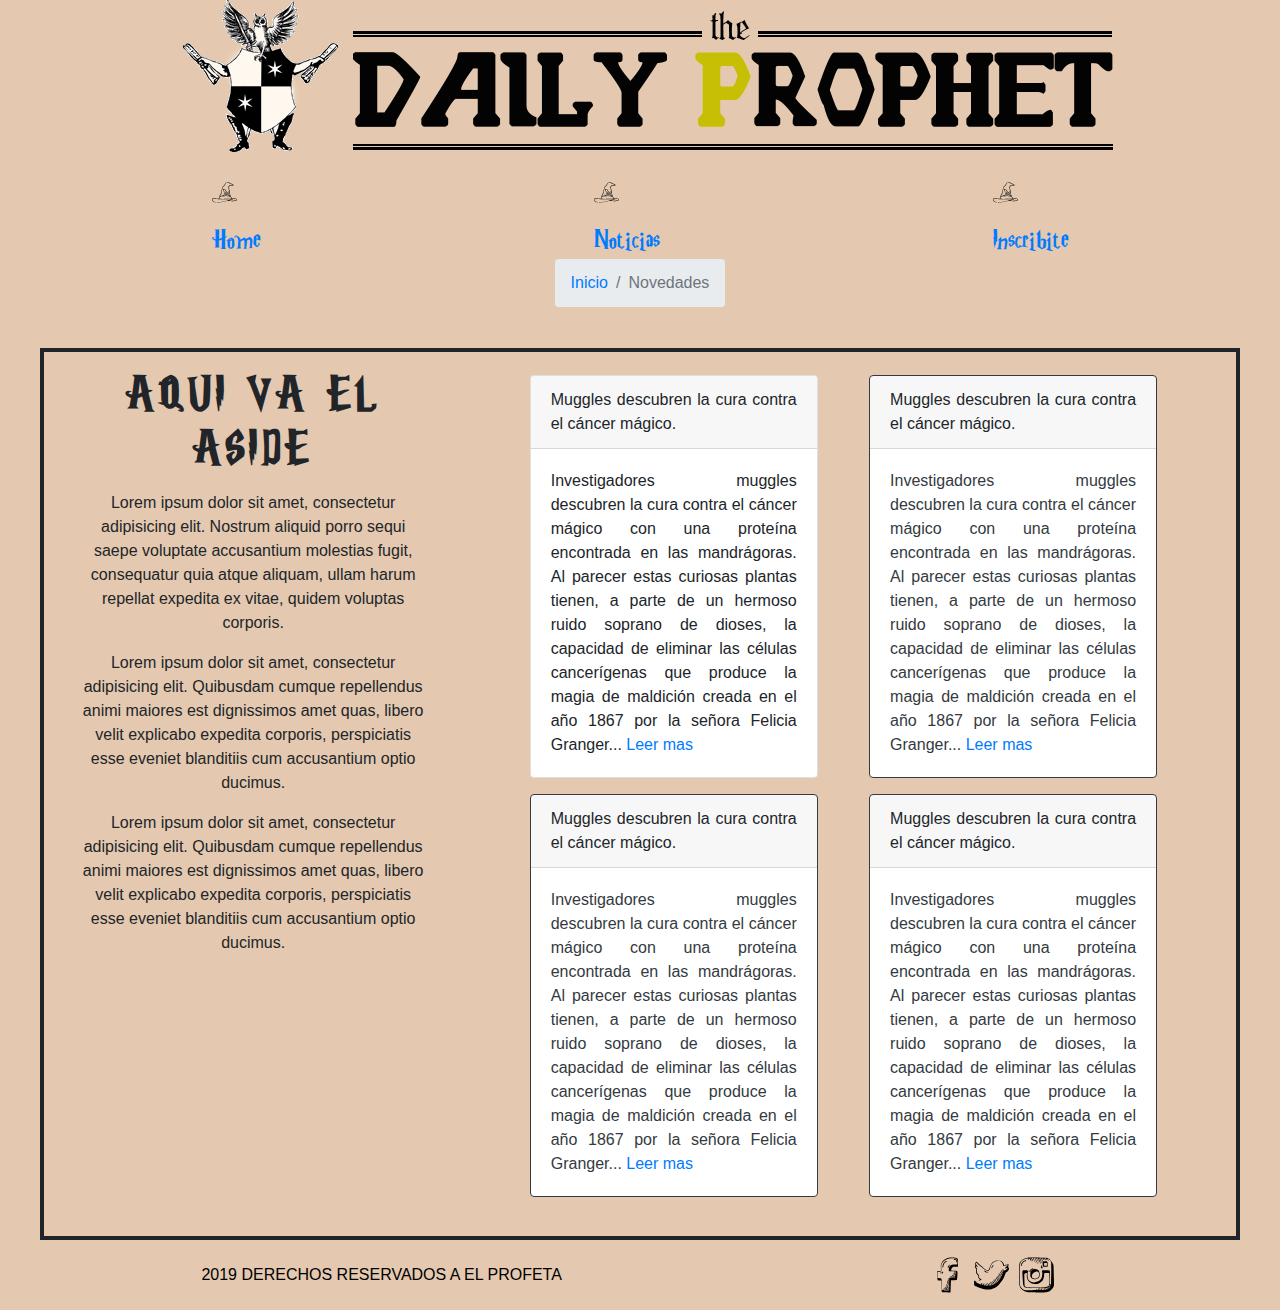
<file: pages/novedades.html>
<!DOCTYPE html>
<html lang="en">
<head>
	<meta charset="UTF-8">
	<meta name="viewport" content="width=device-width, user-scalable=no, initial-scale=1.0, maximum-scale=1.0, minimum-scale=1.0">
	<title>El Profeta</title>
	<!-- <link rel="stylesheet" href="../css/bootstrap.min.css">  -->
	<link rel="stylesheet" href="../css/main.css">
	<link rel="stylesheet" href="https://use.fontawesome.com/releases/v5.6.3/css/all.css" integrity="sha384-UHRtZLI+pbxtHCWp1t77Bi1L4ZtiqrqD80Kn4Z8NTSRyMA2Fd33n5dQ8lWUE00s/" crossorigin="anonymous">
	<link rel="shortcut icon" href="../images/logo.png" type="image/png">
</head>
<body>
	<div class="contenedorNoticias">
		<!--
			==========
			= HEADER =
			==========
		-->
		<header>
			<div class="logos">
				<a href="../index.html"><img src="../images/logo.png"></a>
				<img src="../images/title.png">
			</div>
			<div class="menu">
				<a href="../index.html" role="button">
					<figure>
						<img src="../images/icons/harry-potter (2).svg" alt="gorro" width="25px" height="25px">
					</figure>
				Home</a>
				<a href="noticias.html" role="button">
					<figure>
						<img src="../images/icons/harry-potter (2).svg" alt="gorro" width="25px" height="25px">
					</figure>
				Noticias</a>
				<a class="" href="registro.html" role="button">
					<figure>
						<img src="../images/icons/harry-potter (2).svg" alt="gorro" width="25px" height="25px">
					</figure>
				Inscribite</a>
			</div>
			<!--
			=================
			=  BREADCRUMBS  =
			=================
			-->
			<nav aria-label="breadcrumb">
				<ol class="breadcrumb">
					<li class="breadcrumb-item"><a href="../index.html">Inicio</a></li>
					<li class="breadcrumb-item active">Novedades</li>
				</ol>
			</nav>
		</header>
		<!-- Fin del header -->
		
		<!--
		==================================
		=  MAIN QUE INCLUYE DOS SECTION  =
		==================================
		-->
		<main>
			<section class="sec1">
			<div class="contenido">
				<aside class="col-4">
					<h1>AQUI VA EL ASIDE</h1>
					<p>Lorem ipsum dolor sit amet, consectetur adipisicing elit. Nostrum aliquid porro sequi saepe voluptate accusantium molestias fugit, consequatur quia atque aliquam, ullam harum repellat expedita ex vitae, quidem voluptas corporis.</p>

					<p>Lorem ipsum dolor sit amet, consectetur adipisicing elit. Quibusdam cumque repellendus animi maiores est dignissimos amet quas, libero velit explicabo expedita corporis, perspiciatis esse eveniet blanditiis cum accusantium optio ducimus.</p>

					<p>Lorem ipsum dolor sit amet, consectetur adipisicing elit. Quibusdam cumque repellendus animi maiores est dignissimos amet quas, libero velit explicabo expedita corporis, perspiciatis esse eveniet blanditiis cum accusantium optio ducimus.</p>
				</aside>
				<article class="art1 col-8">
					<!-- 
					======================================
					=      AQUI EMPIEZAN LOS CARDS       =
					======================================
					-->
					<div class="row justify-content-around">
						<div class="card mb-3" style="max-width: 18rem;">
	                          <div class="card-header">Muggles descubren la cura contra el cáncer mágico.</div>
	                          <div class="card-body">
	                            <p class="card-text">Investigadores muggles descubren la cura contra el cáncer mágico con una proteína encontrada en las mandrágoras. Al parecer estas curiosas plantas tienen, a parte de un hermoso ruido soprano de dioses, la capacidad de eliminar las células cancerígenas que produce la magia de maldición creada en el año 1867 por la señora Felicia Granger... <a href="#" title="">Leer mas</a></p>
	                          </div>
	                    </div>
	                    <div class="card border-dark mb-3" style="max-width: 18rem;">
	                          <div class="card-header">Muggles descubren la cura contra el cáncer mágico.</div>
	                              <div class="card-body text-dark">
	                                <p class="card-text">Investigadores muggles descubren la cura contra el cáncer mágico con una proteína encontrada en las mandrágoras. Al parecer estas curiosas plantas tienen, a parte de un hermoso ruido soprano de dioses, la capacidad de eliminar las células cancerígenas que produce la magia de maldición creada en el año 1867 por la señora Felicia Granger... <a href="#" title="">Leer mas</a></p>
	                          </div>
	                    </div>
	                    <div class="card border-dark mb-3" style="max-width: 18rem;">
	                          <div class="card-header">Muggles descubren la cura contra el cáncer mágico.</div>
	                              <div class="card-body text-dark">
	                                <p class="card-text">Investigadores muggles descubren la cura contra el cáncer mágico con una proteína encontrada en las mandrágoras. Al parecer estas curiosas plantas tienen, a parte de un hermoso ruido soprano de dioses, la capacidad de eliminar las células cancerígenas que produce la magia de maldición creada en el año 1867 por la señora Felicia Granger... <a href="#" title="">Leer mas</a></p>
	                          </div>
	                    </div>
	                    <div class="card border-dark mb-3" style="max-width: 18rem;">
	                          <div class="card-header">Muggles descubren la cura contra el cáncer mágico.</div>
	                              <div class="card-body text-dark">
	                                <p class="card-text">Investigadores muggles descubren la cura contra el cáncer mágico con una proteína encontrada en las mandrágoras. Al parecer estas curiosas plantas tienen, a parte de un hermoso ruido soprano de dioses, la capacidad de eliminar las células cancerígenas que produce la magia de maldición creada en el año 1867 por la señora Felicia Granger... <a href="#" title="">Leer mas</a></p>
	                          </div>
	                    </div>
                    </div>
                    <!-- Fin de las cartas -->
				</article>
			</div>
			</section>
		</main>
		<!-- Fin del main -->

		<!-- 
		===========================
		=    INICIO DEL FOOTER    =
		===========================
		-->
		<footer>
			<div class="copyright">
				<i class="far fa-copyright"></i>2019 DERECHOS RESERVADOS A EL PROFETA
			</div>

			<!-- 
			===========================
			=    ICONOS DEL FOOTER    =
			===========================
			-->

			<div class="social">
				<img src="../images/icons/facebook.svg" width="40px" height="40px" alt="facebook">
				<img src="../images/icons/logo-dibujado-de-twitter.svg" width="40px" height="40px" alt="twitter">
				<img src="../images/icons/logo-dibujado-de-instagram.svg" width="40px" height="40px" alt="instagram">
			</div>
			<!-- Fin de los iconos del footer -->
		</footer>
		<!-- Fin del footer -->
	</div>
</body>
</html>
</file>
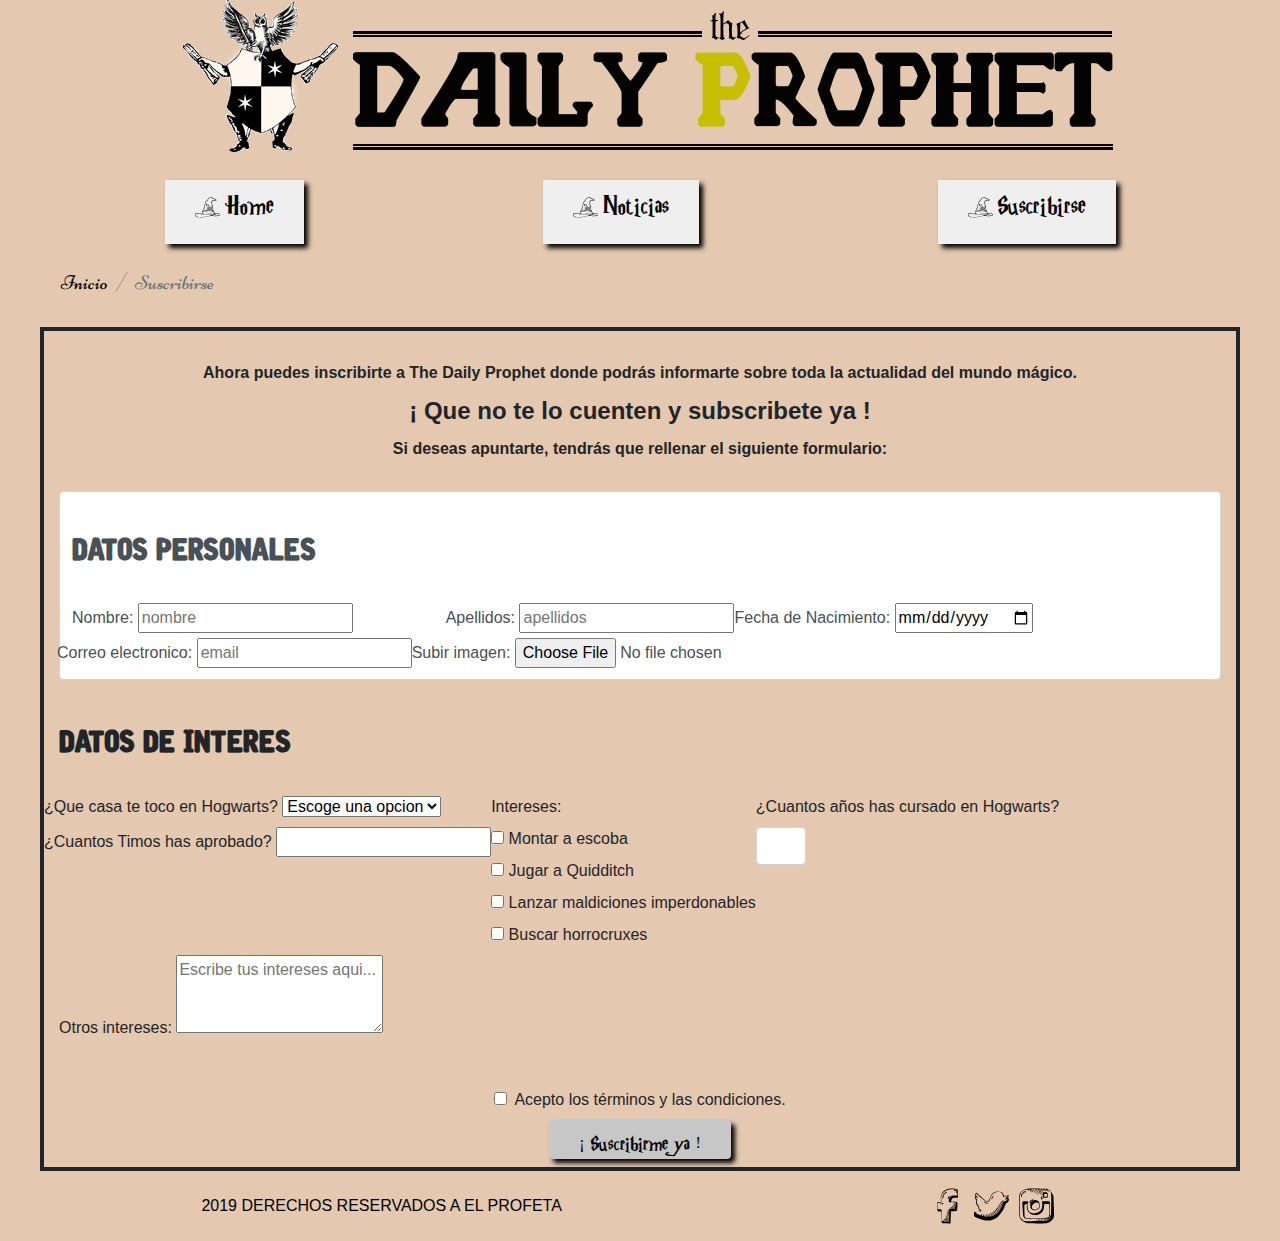
<file: pages/registro.html>
<!DOCTYPE html>
<html lang="en">
<head>
	<meta charset="UTF-8">
	<meta name="viewport" content="width=device-width, user-scalable=no, initial-scale=1.0, maximum-scale=1.0, minimum-scale=1.0">
	<title>El Profeta</title>
	<!-- <link rel="stylesheet" href="css/bootstrap.min.css"> --> 
	<link rel="stylesheet" href="../css/main.css">
	<link rel="stylesheet" href="https://use.fontawesome.com/releases/v5.6.3/css/all.css" integrity="sha384-UHRtZLI+pbxtHCWp1t77Bi1L4ZtiqrqD80Kn4Z8NTSRyMA2Fd33n5dQ8lWUE00s/" crossorigin="anonymous">
	<link rel="shortcut icon" href="../images/logo.png" type="image/png">
</head>
<body>
	<!--
		==========================
		=  CONTENEDOR PRINCIPAL  =
		==========================
	-->
	<div class="contenedorRegistro">
		<!--
			==========
			= HEADER =
			==========
		-->
		<header>
			<div class="logos">
				<a href="../index.html"><img src="../images/logo.png"></a>
				<img src="../images/title.png" class="editorial">
			</div>
			<div class="menu">
				<button>
				<a href="../index.html" role="button">
					<figure>
						<img src="../images/icons/harry-potter (2).svg" alt="gorro" width="25px" height="25px">
					</figure>
				Home</a>
				</button>
				<button>
				<a href="noticias.html" role="button">
					<figure>
						<img src="../images/icons/harry-potter (2).svg" alt="gorro" width="25px" height="25px">
					</figure>
				Noticias</a>
				</button>
				<button>
				<a class="" href="registro.html" role="button">
					<figure>
						<img src="../images/icons/harry-potter (2).svg" alt="gorro" width="25px" height="25px">
					</figure>
				Suscribirse</a>
				</button>
			</div>
			<!--
			=================
			=  BREADCRUMBS  =
			=================
			-->
			<nav class="migasPan">
				<ol>
					<li class="breadcrumb-item"><a href="../index.html">Inicio</a></li>
					<li class="breadcrumb-item active">Suscribirse</li>
				</ol>
			</nav>
		</header>
		<!--
			==================================
			=  MAIN QUE INCLUYE DOS SECTION  =
			==================================
		-->
		<main>
			<div class="textoForm">
				<h4>Ahora puedes inscribirte a The Daily Prophet donde podrás informarte sobre toda la actualidad del mundo mágico. </h4>
				<h2>¡ Que no te lo cuenten y subscribete ya !</h2>
				<h4>Si deseas apuntarte, tendrás que rellenar el siguiente formulario:</h4>
			</div>

			<form>
			  <div class="formulario">
			  	<h2>DATOS PERSONALES</h2>
			  	<div class="row">
			  		<div class="fila1">
				  		<label>Nombre:</label>
					    <input type="text" placeholder="nombre" required>
			  		</div>
			  		<div class="fila2">
					    <label>Apellidos:</label>
					    <input type="text" placeholder="apellidos" required>
				    </div>
				    <div class="fila3">
					    <label>Fecha de Nacimiento:</label>
					    <input type="date" required>
				    </div>
				    <div class="fila4">
					    <label>Correo electronico:</label>
					    <input type="email" placeholder="email" required>
				    </div>
				    <div class="fila5">
					    <label>Subir imagen:</label>
					    <input type="file" required>
				    </div>
				</div>
			  </div>
			</form>

			<form>
				<div class="formulario2">
					<h2>DATOS DE INTERES</h2>
				  	<div class="row">
				  		<div class="fila6">
						    <label>¿Que casa te toco en Hogwarts?</label>
						    <select>
							  	<option selected>Escoge una opcion</option>
							  	<option value="1">Gryffindor</option>
							  	<option value="2">Hufflepuff</option>
							  	<option value="3">Slytherin</option>
							  	<option value="4">Ravenclaw</option>
							</select>
						    <div class="timos">
						    	<label>¿Cuantos Timos has aprobado?</label>
							    <input type="number" min="0" required>
						    </div>
				  		</div>
				  		
					    <div class="fila7">
						    <label>Intereses: </label>
						    <div class="intereses">
							  <input type="checkbox" id="inlineCheckbox1" value="option1">
							  <label for="inlineCheckbox1">Montar a escoba</label>
							</div>
							<div class="intereses">
							  <input type="checkbox" id="inlineCheckbox2" value="option2">
							  <label for="inlineCheckbox2">Jugar a Quidditch</label>
							</div>
							<div class="intereses">
							  <input type="checkbox" id="inlineCheckbox2" value="option2">
							  <label for="inlineCheckbox2">Lanzar maldiciones imperdonables</label>
							</div>
							<div class="intereses">
							  <input type="checkbox" id="inlineCheckbox2" value="option2">
							  <label for="inlineCheckbox2">Buscar horrocruxes</label>
							</div>

					    </div>
					    <div class="fila8">
					    	<label>¿Cuantos años has cursado en Hogwarts?</label>
						    <input type="number" min="0" class="form-control mb-2 col-sm-4 col-md-3 col-lg-2" required>
					    </div>
				  	</div>

				  	<div class="fila9">
					    <label for="exampleFormControlTextarea1">Otros intereses: </label>
					    <textarea id="exampleFormControlTextarea1" placeholder="Escribe tus intereses aqui..." rows="3"></textarea>
					</div>
			  	</div>

			  	<div class="col-auto text-center condiciones">
			      <div class="form-check mb-2">
			        <input class="form-check-input" type="checkbox" id="autoSizingCheck">
			        <label class="form-check-label" for="autoSizingCheck">
			          Acepto los términos y las condiciones.
			        </label>
			      </div>
			    </div>
			    <div class="suscribirse">
			      <button type="submit">¡ Suscribirme ya !</button>
			    </div>

			</form>
		</main>
		<!--FIN DEL MAIN -->

		<!--
			=======================
			=  INICIO DEL FOOTER  =
			=======================
		-->
		<footer>
			<div class="copyright">
				<i class="far fa-copyright"></i>2019 DERECHOS RESERVADOS A EL PROFETA
			</div>
			<div class="social">
				<img src="../images/icons/facebook.svg" width="40px" height="40px" alt="facebook">
				<img src="../images/icons/logo-dibujado-de-twitter.svg" width="40px" height="40px" alt="twitter">
				<img src="../images/icons/logo-dibujado-de-instagram.svg" width="40px" height="40px" alt="instagram">
			</div>
		</footer>
	</div>
	<!--Se añade jquery, Bootstrap y Popper
	<script type="text/javascript" src="js/jquery.js"></script>
	<script type="text/javascript" src="js/bootstrap.min.js"></script>
	<script type="text/javascript" src="js/popper.min.js"></script> -->
</body>
</html>
</file>
